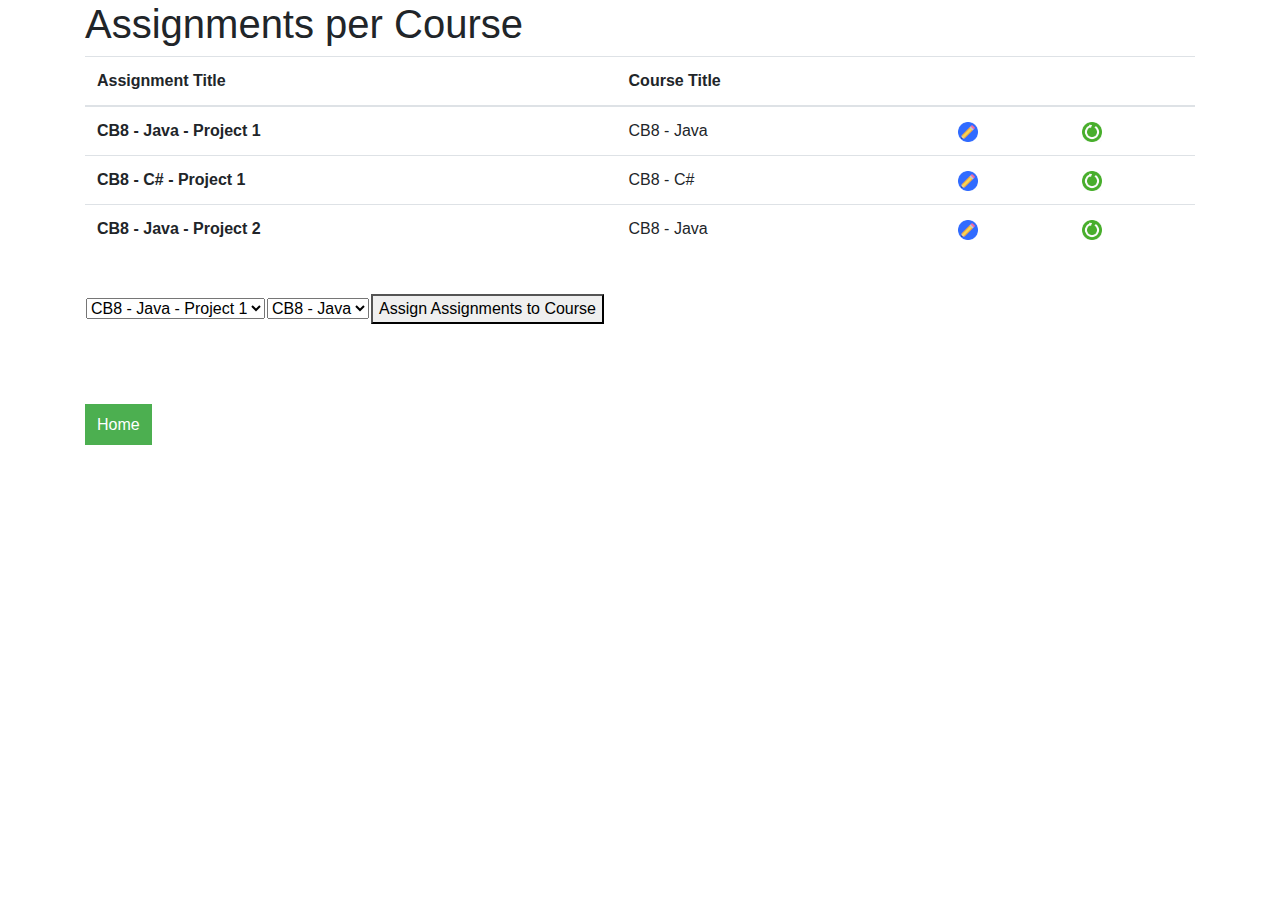
<file: assignments-courses.html>
<!DOCTYPE html>
<html lang="en">
<head>
    <meta charset="UTF-8">
    <meta name="viewport" content="width=device-width, initial-scale=1.0">
    <meta http-equiv="X-UA-Compatible" content="ie=edge">
    <title>Assignments per Course</title>
    <link rel="stylesheet" href="https://stackpath.bootstrapcdn.com/bootstrap/4.3.1/css/bootstrap.min.css" integrity="sha384-ggOyR0iXCbMQv3Xipma34MD+dH/1fQ784/j6cY/iJTQUOhcWr7x9JvoRxT2MZw1T" crossorigin="anonymous">
    <link rel="stylesheet" href="css/styles.css">
    

</head>
<body>
    <div class="container">
    <h1>Assignments per Course</h1>
    <table class="table table-hover">
        <thead>
          <tr>
            <th scope="col">Assignment Title</th>
            <th scope="col">Course Title</th>
            <th scope="col"></th>
            <th scope="col"></th>
          </tr>
        </thead>
        <tbody>
          <tr>
            <th scope="row">CB8 - Java - Project 1</th>
            <td>CB8 - Java</td>
            <td><a href="edit-assignment-course.html">
                <img src="images\edit.png" alt="Edit Assignment-Course" style="width:20px;height:20px;border:0;">
              </a></td>
            <td><a href="update-assignment-course.html">
                <img src="images\update.png" alt="Update Assignment-Course" style="width:20px;height:20px;border:0;">
              </a></td>
          </tr>
          <tr>
              <th scope="row">CB8 - C# - Project 1</th>
              <td>CB8 - C#</td>
              <td><a href="edit-assignment-course.html">
                  <img src="images\edit.png" alt="Edit Assignment-Course" style="width:20px;height:20px;border:0;">
                </a></td>
              <td><a href="update-assignment-course.html">
                  <img src="images\update.png" alt="Update Assignment-Course" style="width:20px;height:20px;border:0;">
                </a></td>
            </tr>
            <tr>
                <th scope="row">CB8 - Java - Project 2</th>
                <td>CB8 - Java</td>
                <td><a href="edit-assignment-course.html">
                    <img src="images\edit.png" alt="Edit Assignment-Course" style="width:20px;height:20px;border:0;">
                  </a></td>
                <td><a href="update-assignment-course.html">
                    <img src="images\update.png" alt="Update Assignment-Course" style="width:20px;height:20px;border:0;">
                  </a></td>
              </tr>
        </tbody>
      </table>
      <br>
      <form action="assignments-courses.html" id="input-form">


          <div class="form-group">

    <table>
    <tr>   
          <td>
              <select name="assignments" size="1">
                  <option value="CB8 - Java - Project 1">CB8 - Java - Project 1</option>
                  <option value="CB8 - C# - Project 1">CB8 - C# - Project 1</option>
                  <option value="CB8 - Java - Project 2">CB8 - Java - Project 2</option>
              </select>

          </td>

          <td>
              <select name="courses" size="1">
                  <option value="CB8 - Java">CB8 - Java</option>
                  <option value="CB8 - C#">CB8 - C#</option>
                  <option value="CB9 - Java">CB9 - Java</option>
              </select>

          </td>

          <td><button type="submit">Assign Assignments to Course</button></td>
    </tr>
 
      </table>      




        </div>
      
      
      </form>


      <br>
      <br>
      <br>
      <div>
          <a href="index.html" class="active; home-button">Home</a>
        </div>

    </div>
    
</body>

</html>
</file>
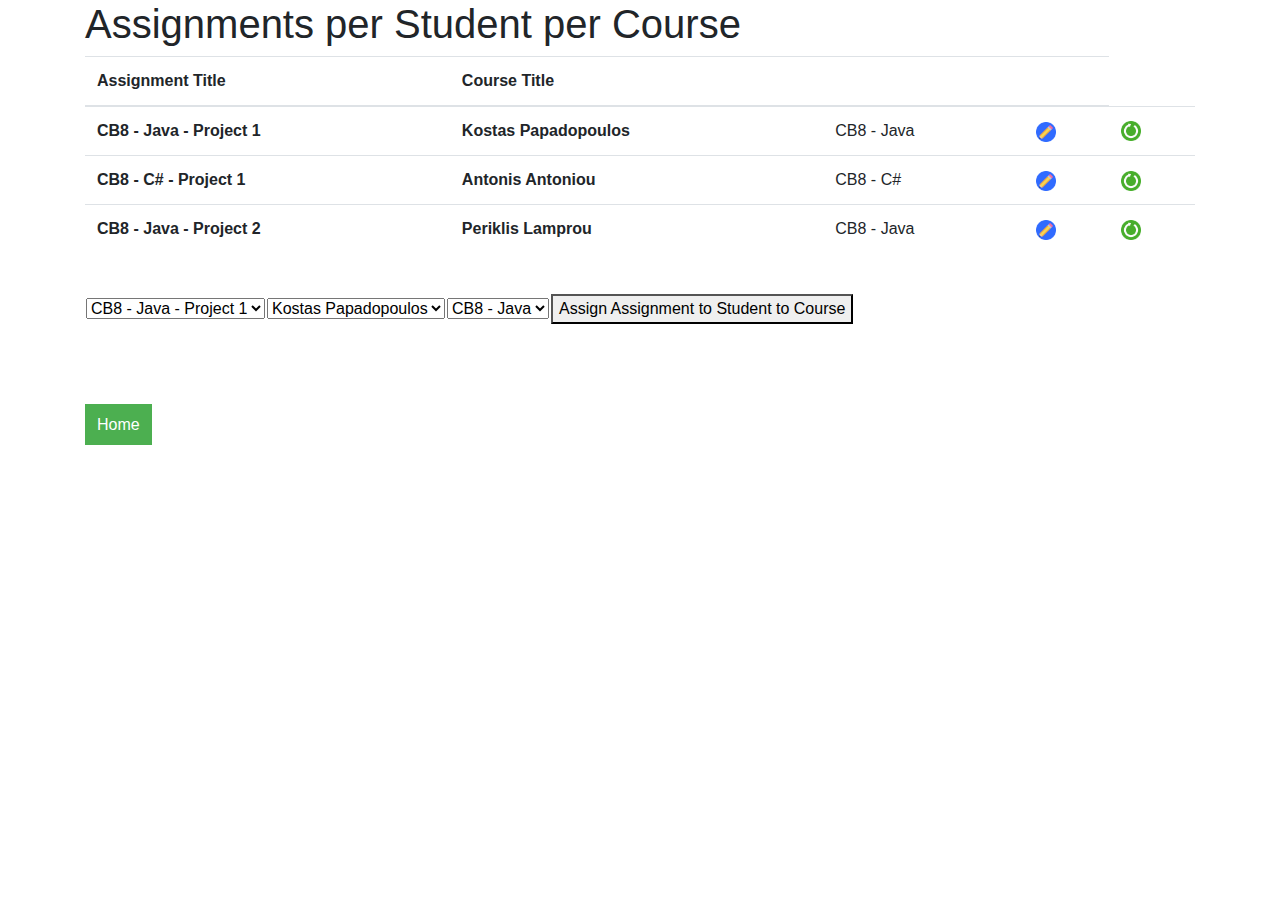
<file: assignments-students-courses.html>
<!DOCTYPE html>
<html lang="en">
<head>
    <meta charset="UTF-8">
    <meta name="viewport" content="width=device-width, initial-scale=1.0">
    <meta http-equiv="X-UA-Compatible" content="ie=edge">
    <title>Assignments per Student per Course</title>
    <link rel="stylesheet" href="https://stackpath.bootstrapcdn.com/bootstrap/4.3.1/css/bootstrap.min.css" integrity="sha384-ggOyR0iXCbMQv3Xipma34MD+dH/1fQ784/j6cY/iJTQUOhcWr7x9JvoRxT2MZw1T" crossorigin="anonymous">
    <link rel="stylesheet" href="css/styles.css">
    

</head>
<body>
    <div class="container">
    <h1>Assignments per Student per Course</h1>
    <table class="table table-hover">
        <thead>
          <tr>
            <th scope="col">Assignment Title</th>
            <th scope="col">Course Title</th>
            <th scope="col"></th>
            <th scope="col"></th>
          </tr>
        </thead>
        <tbody>
          <tr>
            <th scope="row">CB8 - Java - Project 1</th>
            <th scope="row">Kostas Papadopoulos</th>
            <td>CB8 - Java</td>
            <td><a href="edit-assignment-student-course.html">
                <img src="images\edit.png" alt="Edit Assignment-Student-Course" style="width:20px;height:20px;border:0;">
              </a></td>
            <td><a href="update-assignment-student-course.html">
                <img src="images\update.png" alt="Update Assignment-Student-Course" style="width:20px;height:20px;border:0;">
              </a></td>
          </tr>
          <tr>
              <th scope="row">CB8 - C# - Project 1</th>
              <th scope="row">Antonis Antoniou</th>
              <td>CB8 - C#</td>
              <td><a href="edit-assignment-student-course.html">
                  <img src="images\edit.png" alt="Edit Assignment-Student-Course" style="width:20px;height:20px;border:0;">
                </a></td>
              <td><a href="update-assignment-student-course.html">
                  <img src="images\update.png" alt="Update Assignment-Student-Course" style="width:20px;height:20px;border:0;">
                </a></td>
            </tr>
            <tr>
                <th scope="row">CB8 - Java - Project 2</th>
                <th scope="row">Periklis Lamprou</th>
                <td>CB8 - Java</td>
                <td><a href="edit-assignment-student-course.html">
                    <img src="images\edit.png" alt="Edit Assignment-Student-Course" style="width:20px;height:20px;border:0;">
                  </a></td>
                <td><a href="update-assignment-student-course.html">
                    <img src="images\update.png" alt="Update Assignment-Student-Course" style="width:20px;height:20px;border:0;">
                  </a></td>
              </tr>
        </tbody>
      </table>
      <br>
      <form action="assignments-students-courses.html" id="input-form">


          <div class="form-group">

    <table>
    <tr>   
          <td>
              <select name="assignments" size="1">
                  <option value="CB8 - Java - Project 1">CB8 - Java - Project 1</option>
                  <option value="CB8 - C# - Project 1">CB8 - C# - Project 1</option>
                  <option value="CB8 - Java - Project 2">CB8 - Java - Project 2</option>
              </select>

          </td>
          <td>
              <select name="students" size="1">
                  <option value="Kostas Papadopoulos">Kostas Papadopoulos</option>
                  <option value="Antonis Antoniou">Antonis Antoniou</option>
                  <option value="Periklis Lamprou">Periklis Lamprou</option>
              </select>

          </td>
          <td>
              <select name="courses" size="1">
                  <option value="CB8 - Java">CB8 - Java</option>
                  <option value="CB8 - C#">CB8 - C#</option>
                  <option value="CB9 - Java">CB9 - Java</option>
              </select>

          </td>

          <td><button type="submit">Assign Assignment to Student to Course</button></td>
    </tr>
 
      </table>      




        </div>
      
      
      </form>


      <br>
      <br>
      <br>
      <div>
          <a href="index.html" class="active; home-button">Home</a>
        </div>

    </div>
    
</body>

</html>
</file>
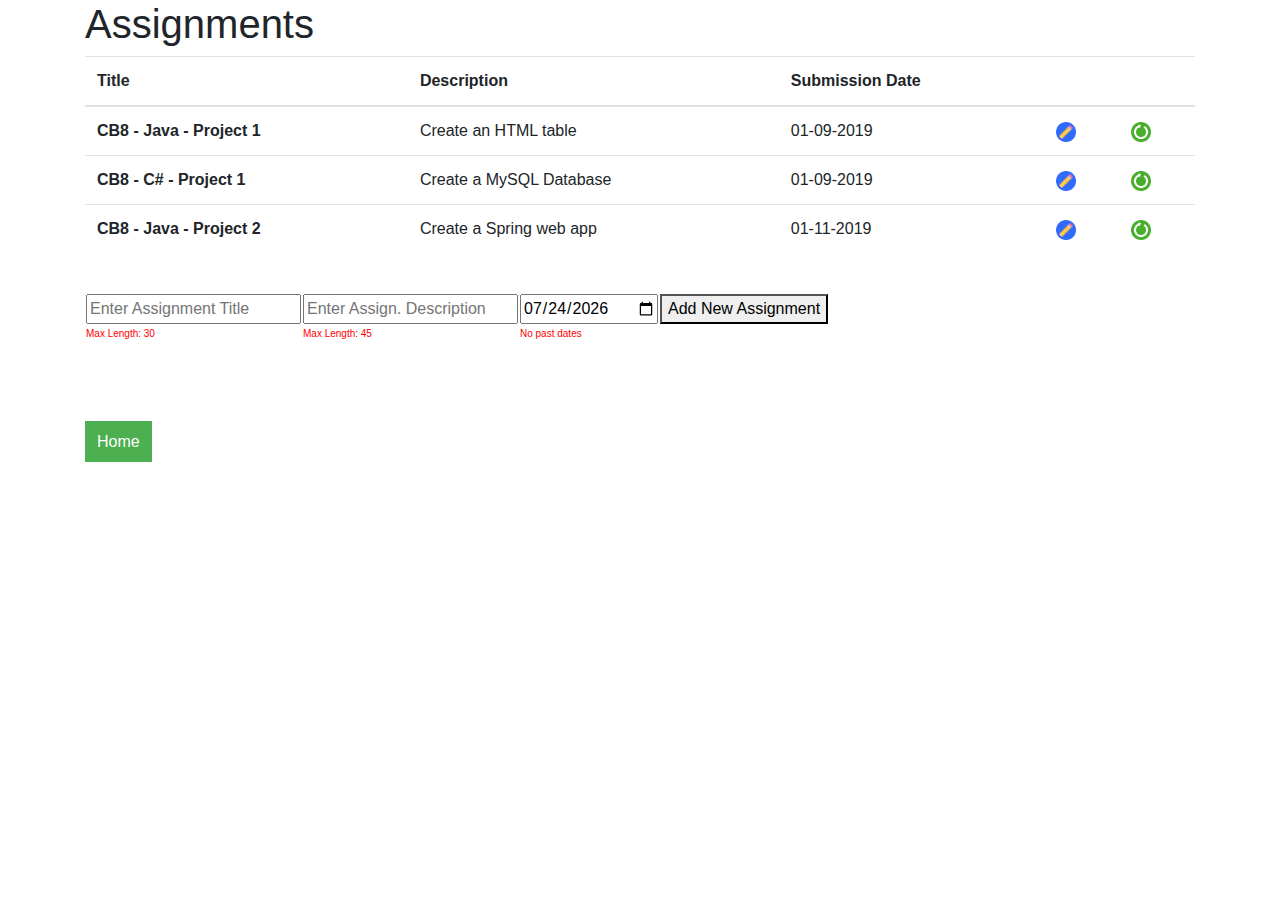
<file: assignments.html>
<!DOCTYPE html>
<html lang="en">
<head>
    <meta charset="UTF-8">
    <meta name="viewport" content="width=device-width, initial-scale=1.0">
    <meta http-equiv="X-UA-Compatible" content="ie=edge">
    <title>Assignments</title>
    <link rel="stylesheet" href="https://stackpath.bootstrapcdn.com/bootstrap/4.3.1/css/bootstrap.min.css" integrity="sha384-ggOyR0iXCbMQv3Xipma34MD+dH/1fQ784/j6cY/iJTQUOhcWr7x9JvoRxT2MZw1T" crossorigin="anonymous">
    <link rel="stylesheet" href="css/styles.css">
    

</head>
<body>
    <div class="container">
    <h1>Assignments</h1>
    <table class="table table-hover">
        <thead>
          <tr>
            <th scope="col">Title</th>
            <th scope="col">Description</th>
            <th scope="col">Submission Date</th>
            <th scope="col"></th>
            <th scope="col"></th>
          </tr>
        </thead>
        <tbody>
          <tr>
            <th scope="row">CB8 - Java - Project 1</th>
            <td>Create an HTML table</td>
            <td>01-09-2019</td>
            <td><a href="edit-assignment.html">
                <img src="images\edit.png" alt="Edit Assignment" style="width:20px;height:20px;border:0;">
              </a></td>
            <td><a href="update-assignment.html">
                <img src="images\update.png" alt="Update Assignment" style="width:20px;height:20px;border:0;">
              </a></td>
          </tr>
          <tr>
              <th scope="row">CB8 - C# - Project 1</th>
              <td>Create a MySQL Database</td>
              <td>01-09-2019</td>
              <td><a href="edit-assignment.html">
                  <img src="images\edit.png" alt="Edit Assignment" style="width:20px;height:20px;border:0;">
                </a></td>
              <td><a href="update-assignment.html">
                  <img src="images\update.png" alt="Update Assignment" style="width:20px;height:20px;border:0;">
                </a></td>
            </tr>
            <tr>
                <th scope="row">CB8 - Java - Project 2</th>
                <td>Create a Spring web app</td>
                <td>01-11-2019</td>
                <td><a href="edit-assignment.html">
                    <img src="images\edit.png" alt="Edit Assignment" style="width:20px;height:20px;border:0;">
                  </a></td>
                <td><a href="update-assignment.html">
                    <img src="images\update.png" alt="Update Assignment" style="width:20px;height:20px;border:0;">
                  </a></td>
              </tr>
        </tbody>
      </table>
      <br>
      <form action="assignments.html" id="input-form">


          <div class="form-group">
      <table>
        <tr>      
          <td><input type="text" placeholder="Enter Assignment Title" name="assignment_title" maxlength="30" required></td>

          <td><input type="text" placeholder="Enter Assign. Description" name="assignment_description" maxlength="45" required></td>
    
          <td><input type="date" id="submission_date"  name="assignment_submission_date" required></td>      

          <td><button type="submit">Add New Assignment</button></td>
          
        </tr>
        <tr id="validation_requirements"> 
        
            <td>Max Length: 30</td>

            <td>Max Length: 45</td>

            <td>No past dates</td>
      
        </tr>  
      </table>

        </div>
      
      
      </form>


      <br>
      <br>
      <br>
      <div>
          <a href="index.html" class="active; home-button">Home</a>
        </div>

    </div>
    
</body>
<script src="js\assignments.js"></script>
</html>
</file>
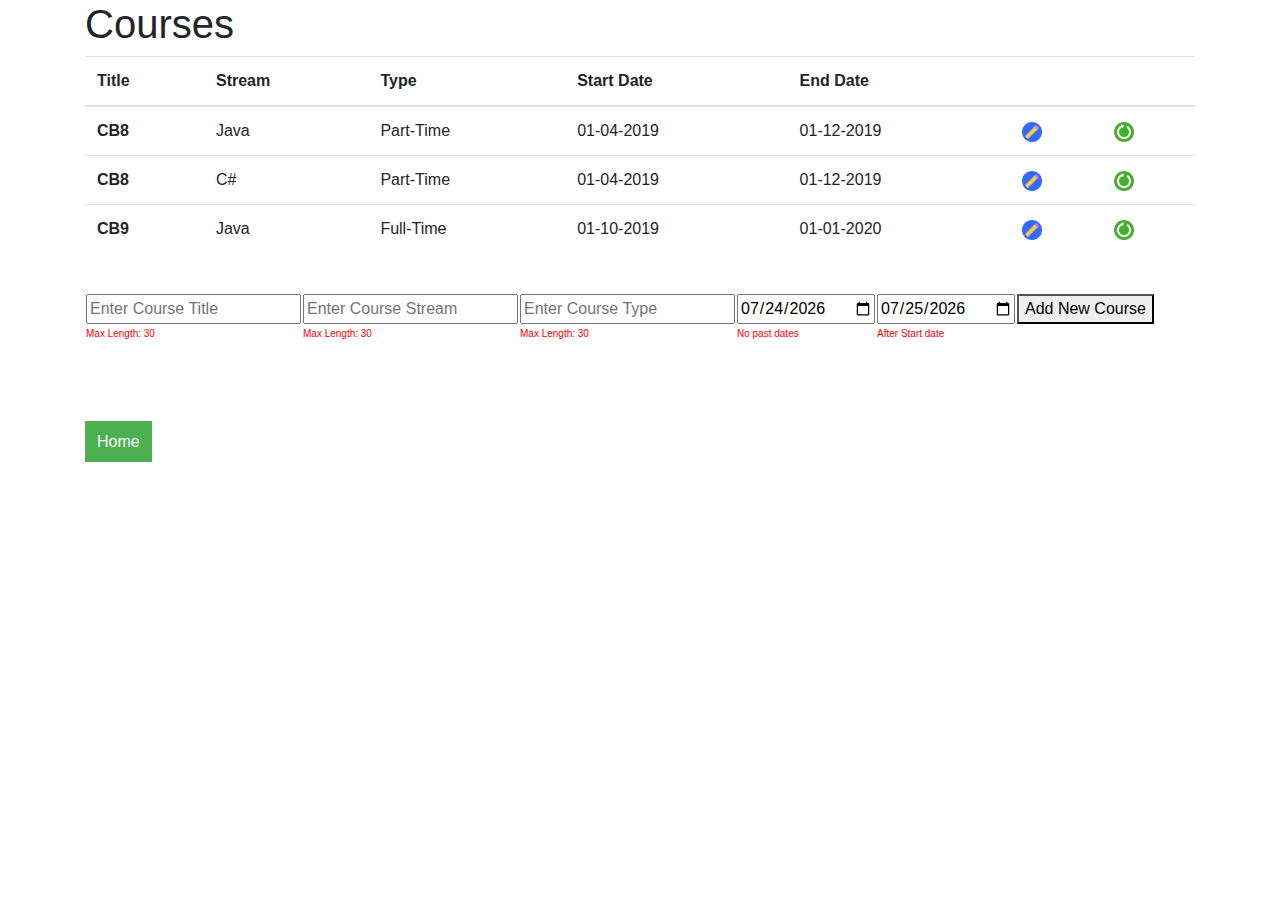
<file: courses.html>
<!DOCTYPE html>
<html lang="en">
<head>
    <meta charset="UTF-8">
    <meta name="viewport" content="width=device-width, initial-scale=1.0">
    <meta http-equiv="X-UA-Compatible" content="ie=edge">
    <title>Courses</title>
    <link rel="stylesheet" href="https://stackpath.bootstrapcdn.com/bootstrap/4.3.1/css/bootstrap.min.css" integrity="sha384-ggOyR0iXCbMQv3Xipma34MD+dH/1fQ784/j6cY/iJTQUOhcWr7x9JvoRxT2MZw1T" crossorigin="anonymous">
    <link rel="stylesheet" href="css/styles.css">
    

</head>
<body>
    <div class="container">
    <h1>Courses</h1>
    <table class="table table-hover">
        <thead>
          <tr>
            <th scope="col">Title</th>
            <th scope="col">Stream</th>
            <th scope="col">Type</th>
            <th scope="col">Start Date</th>
            <th scope="col">End Date</th>
            <th scope="col"></th>
            <th scope="col"></th>
          </tr>
        </thead>
        <tbody>
          <tr>
            <th scope="row">CB8</th>
            <td>Java</td>
            <td>Part-Time</td>
            <td>01-04-2019</td>
            <td>01-12-2019</td>
            <td><a href="edit-course.html">
                <img src="images\edit.png" alt="Edit Course" style="width:20px;height:20px;border:0;">
              </a></td>
            <td><a href="update-course.html">
                <img src="images\update.png" alt="Update Course" style="width:20px;height:20px;border:0;">
              </a></td>
          </tr>
          <tr>
            <th scope="row">CB8</th>
            <td>C#</td>
            <td>Part-Time</td>
            <td>01-04-2019</td>
            <td>01-12-2019</td>
            <td><a href="edit-course.html">
                <img src="images\edit.png" alt="Edit Course" style="width:20px;height:20px;border:0;">
              </a></td>
            <td><a href="update-course.html">
                <img src="images\update.png" alt="Update Course" style="width:20px;height:20px;border:0;">
              </a></td>
          </tr>
          <tr>
            <th scope="row">CB9</th>
            <td>Java</td>
            <td>Full-Time</td>
            <td>01-10-2019</td>
            <td>01-01-2020</td>
            <td><a href="edit-course.html">
                <img src="images\edit.png" alt="Edit Course" style="width:20px;height:20px;border:0;">
              </a></td>
            <td><a href="update-course.html">
                <img src="images\update.png" alt="Update Course" style="width:20px;height:20px;border:0;">
              </a></td>
          </tr>
        </tbody>
      </table>
      <br>
      <form action="courses.html" id="input-form">


          <div class="form-group">

    <table>
    <tr>   
          <td><input type="text" placeholder="Enter Course Title" name="course_title" maxlength="30" required></td>

          <td><input type="text" placeholder="Enter Course Stream" name="course_stream" maxlength="30" required></td>
    
          <td><input type="text" placeholder="Enter Course Type" name="course_type" maxlength="30" required></td>      

          <td><input type="date" id="startdate"  name="course_start_date" required></td>      

          <td><input type="date" id="enddate" name="course_end_date" required></td>

          <td><button type="submit">Add New Course</button></td>
    </tr>
    <tr id="validation_requirements"> 
        
            <td>Max Length: 30</td>

            <td>Max Length: 30</td>

            <td>Max Length: 30</td>

            <td>No past dates</td>
      
            <td>After Start date</td>
      
        </tr>  
      </table>      


        </div>
      
      
      </form>


      <br>
      <br>
      <br>
      <div>
          <a href="index.html" class="active; home-button">Home</a>
        </div>

    </div>
    
</body>
<script src="js\courses.js"></script>
</html>
</file>
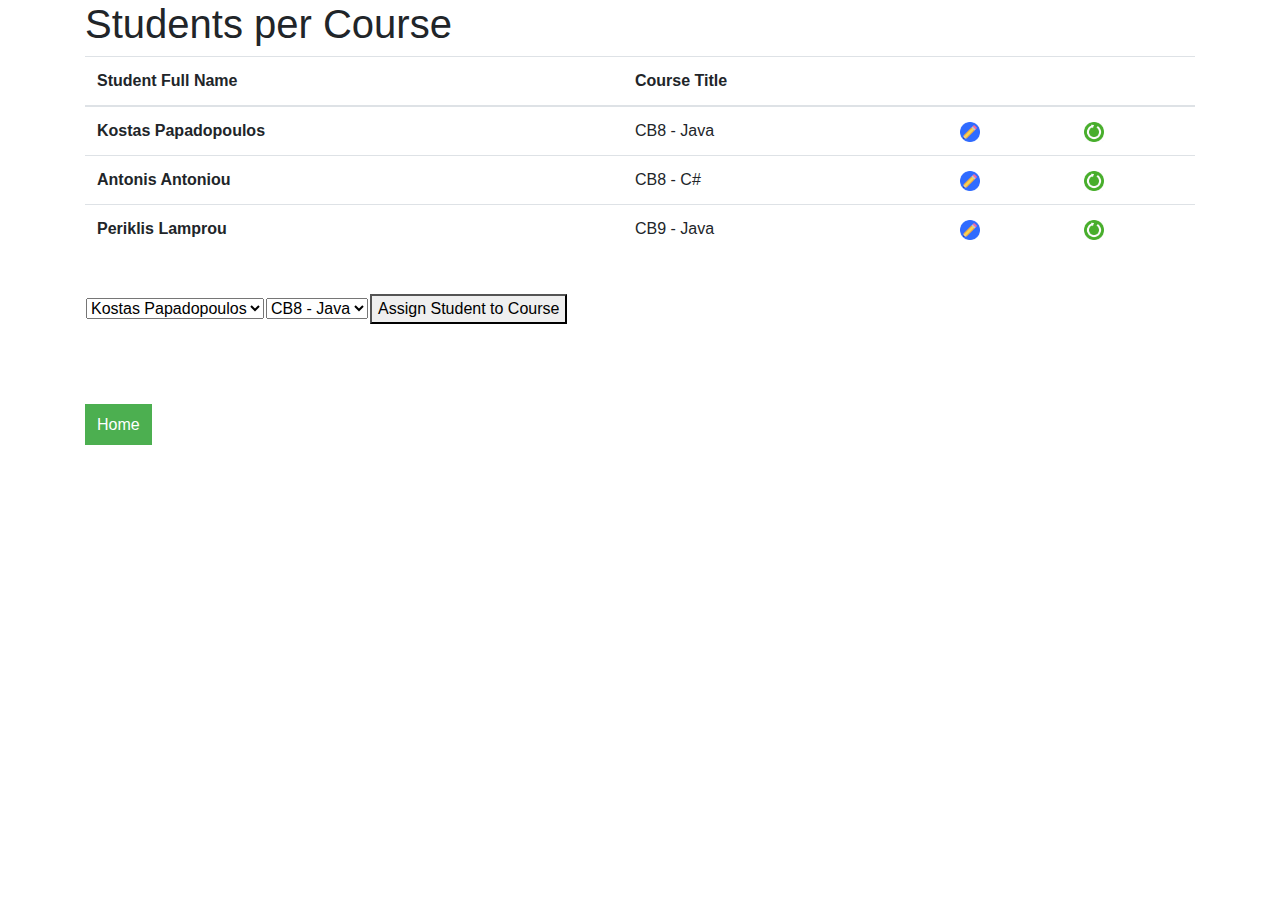
<file: students-courses.html>
<!DOCTYPE html>
<html lang="en">
<head>
    <meta charset="UTF-8">
    <meta name="viewport" content="width=device-width, initial-scale=1.0">
    <meta http-equiv="X-UA-Compatible" content="ie=edge">
    <title>Students per Course</title>
    <link rel="stylesheet" href="https://stackpath.bootstrapcdn.com/bootstrap/4.3.1/css/bootstrap.min.css" integrity="sha384-ggOyR0iXCbMQv3Xipma34MD+dH/1fQ784/j6cY/iJTQUOhcWr7x9JvoRxT2MZw1T" crossorigin="anonymous">
    <link rel="stylesheet" href="css/styles.css">
    

</head>
<body>
    <div class="container">
    <h1>Students per Course</h1>
    <table class="table table-hover">
        <thead>
          <tr>
            <th scope="col">Student Full Name</th>
            <th scope="col">Course Title</th>
            <th scope="col"></th>
            <th scope="col"></th>
          </tr>
        </thead>
        <tbody>
          <tr>
            <th scope="row">Kostas Papadopoulos</th>
            <td>CB8 - Java</td>
            <td><a href="edit-student-course.html">
                <img src="images\edit.png" alt="Edit Student-Course" style="width:20px;height:20px;border:0;">
              </a></td>
            <td><a href="update-student-course.html">
                <img src="images\update.png" alt="Update Student-Course" style="width:20px;height:20px;border:0;">
              </a></td>
          </tr>
          <tr>
              <th scope="row">Antonis Antoniou</th>
              <td>CB8 - C#</td>
              <td><a href="edit-student-course.html">
                  <img src="images\edit.png" alt="Edit Student-Course" style="width:20px;height:20px;border:0;">
                </a></td>
              <td><a href="update-student-course.html">
                  <img src="images\update.png" alt="Update Student-Course" style="width:20px;height:20px;border:0;">
                </a></td>
            </tr>
            <tr>
                <th scope="row">Periklis Lamprou</th>
                <td>CB9 - Java</td>
                <td><a href="edit-student-course.html">
                    <img src="images\edit.png" alt="Edit Student-Course" style="width:20px;height:20px;border:0;">
                  </a></td>
                <td><a href="update-student-course.html">
                    <img src="images\update.png" alt="Update Student-Course" style="width:20px;height:20px;border:0;">
                  </a></td>
              </tr>
        </tbody>
      </table>
      <br>
      <form action="students-courses.html" id="input-form">


          <div class="form-group">

    <table>
    <tr>   
          <td>
              <select name="students" size="1">
                  <option value="Kostas Papadopoulos">Kostas Papadopoulos</option>
                  <option value="Antonis Antoniou">Antonis Antoniou</option>
                  <option value="Periklis Lamprou">Periklis Lamprou</option>
              </select>

          </td>

          <td>
              <select name="courses" size="1">
                  <option value="CB8 - Java">CB8 - Java</option>
                  <option value="CB8 - C#">CB8 - C#</option>
                  <option value="CB9 - Java">CB9 - Java</option>
              </select>

          </td>

          <td><button type="submit">Assign Student to Course</button></td>
    </tr>
 
      </table>      




        </div>
      
      
      </form>


      <br>
      <br>
      <br>
      <div>
          <a href="index.html" class="active; home-button">Home</a>
        </div>

    </div>
    
</body>

</html>
</file>
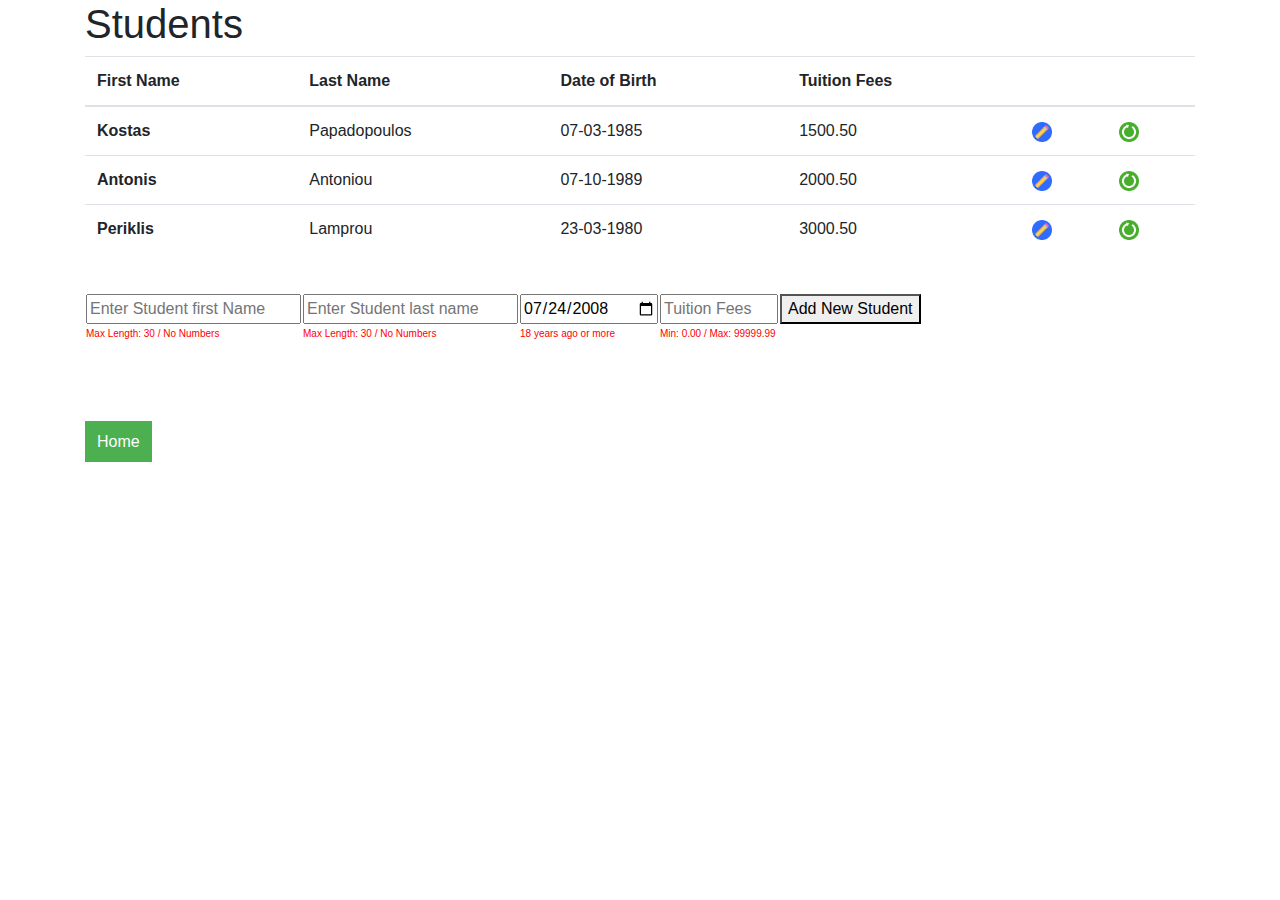
<file: students.html>
<!DOCTYPE html>
<html lang="en">
<head>
    <meta charset="UTF-8">
    <meta name="viewport" content="width=device-width, initial-scale=1.0">
    <meta http-equiv="X-UA-Compatible" content="ie=edge">
    <title>Students</title>
    <link rel="stylesheet" href="https://stackpath.bootstrapcdn.com/bootstrap/4.3.1/css/bootstrap.min.css" integrity="sha384-ggOyR0iXCbMQv3Xipma34MD+dH/1fQ784/j6cY/iJTQUOhcWr7x9JvoRxT2MZw1T" crossorigin="anonymous">
    <link rel="stylesheet" href="css/styles.css">
    

</head>
<body>
    <div class="container">
    <h1>Students</h1>
    <table class="table table-hover">
        <thead>
          <tr>
            <th scope="col">First Name</th>
            <th scope="col">Last Name</th>
            <th scope="col">Date of Birth</th>
            <th scope="col">Tuition Fees</th>
            <th scope="col"></th>
            <th scope="col"></th>
          </tr>
        </thead>
        <tbody>
          <tr>
            <th scope="row">Kostas</th>
            <td>Papadopoulos</td>
            <td>07-03-1985</td>
            <td>1500.50</td>
            <td><a href="edit-student.html">
                <img src="images\edit.png" alt="Edit Student" style="width:20px;height:20px;border:0;">
              </a></td>
            <td><a href="update-student.html">
                <img src="images\update.png" alt="Update Student" style="width:20px;height:20px;border:0;">
              </a></td>
          </tr>
          <tr>
            <th scope="row">Antonis</th>
            <td>Antoniou</td>
            <td>07-10-1989</td>
            <td>2000.50</td>
            <td><a href="edit-student.html">
                <img src="images\edit.png" alt="Edit Student" style="width:20px;height:20px;border:0;">
              </a></td>
                <td><a href="update-student.html">
                <img src="images\update.png" alt="Update Student" style="width:20px;height:20px;border:0;">
              </a></td>
          </tr>
          <tr>
            <th scope="row">Periklis</th>
            <td>Lamprou</td>
            <td>23-03-1980</td>
            <td>3000.50</td>
            <td><a href="edit-student.html">
                <img src="images\edit.png" alt="Edit Student" style="width:20px;height:20px;border:0;">
              </a></td>
                <td><a href="update-student.html">
                <img src="images\update.png" alt="Update Student" style="width:20px;height:20px;border:0;">
              </a></td>
          </tr>
        </tbody>
      </table>
      <br>
      <form action="students.html" id="input-form">


          <div class="form-group">

          <table>
           <tr> 
          
              <td><input type="text" placeholder="Enter Student first Name" name="student_first_name" maxlength="30" pattern="[a-zA-Z]*" required></td>

              <td><input type="text" placeholder="Enter Student last name" name="student_last_name" maxlength="30" pattern="[a-zA-Z]*" required></td>

              <td><input type="date" id="student_date_of_birth" name="student_date_of_birth" required></td>
        
              <td><input type="number" step="0.01" placeholder="Tuition Fees" name="student_tuition_fees" min="0" max="99999.99" required></td>

              <td><button type="submit">Add New Student</button></td>
        
          </tr>
          <tr id="validation_requirements"> 
          
              <td>Max Length: 30 / No Numbers</td>

              <td>Max Length: 30 / No Numbers</td>

              <td>18 years ago or more</td>
        
              <td>Min: 0.00 / Max: 99999.99</td>
        
          </tr>  
        </table>
        </div>
      
         
      
      </form>


      <br>
      <br>
      <br>
      <div>
          <a href="index.html" class="active; home-button">Home</a>
        </div>

    </div>
    
</body>
<script src="js\students.js"></script>
</html>
</file>
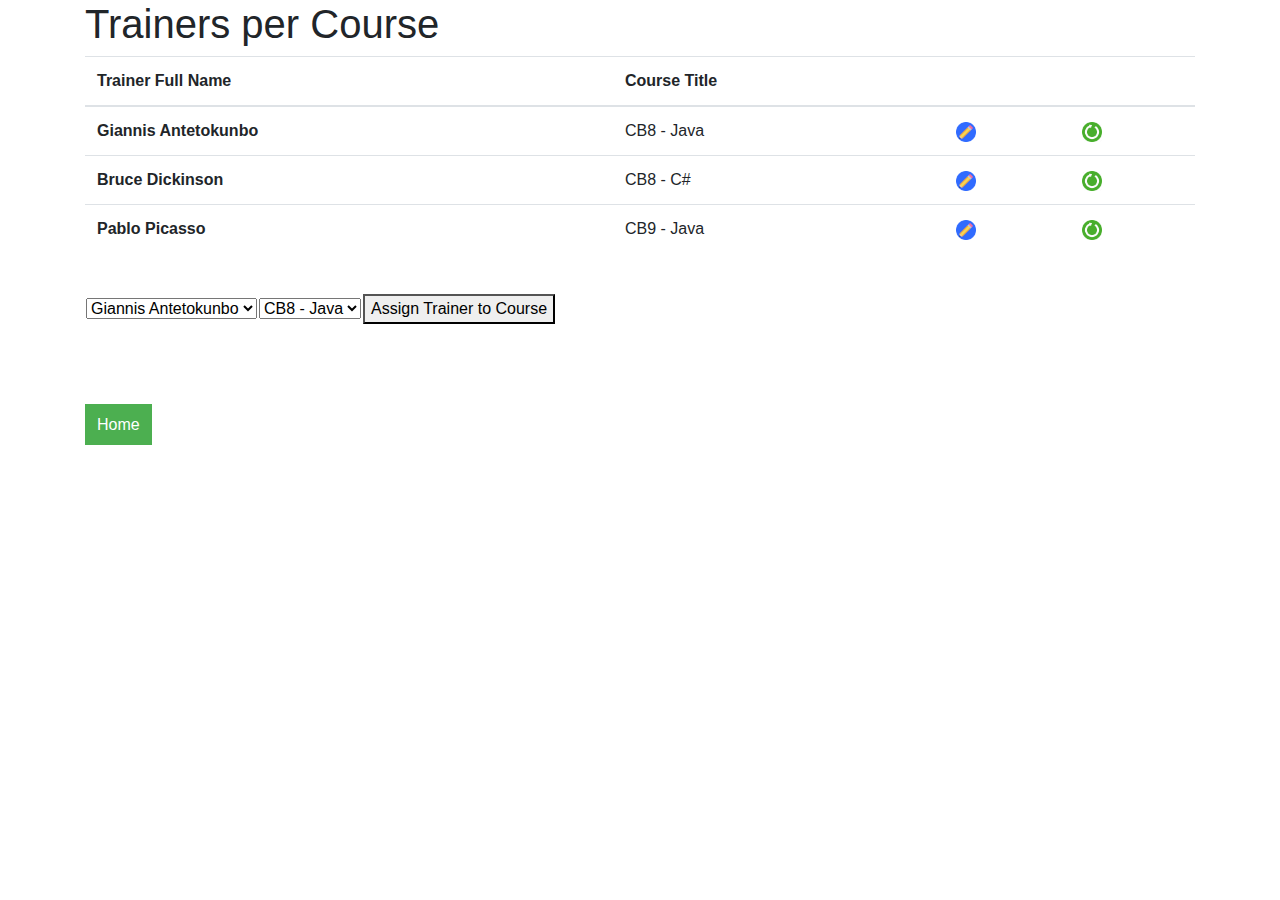
<file: trainers-courses.html>
<!DOCTYPE html>
<html lang="en">
<head>
    <meta charset="UTF-8">
    <meta name="viewport" content="width=device-width, initial-scale=1.0">
    <meta http-equiv="X-UA-Compatible" content="ie=edge">
    <title>Trainers per Course</title>
    <link rel="stylesheet" href="https://stackpath.bootstrapcdn.com/bootstrap/4.3.1/css/bootstrap.min.css" integrity="sha384-ggOyR0iXCbMQv3Xipma34MD+dH/1fQ784/j6cY/iJTQUOhcWr7x9JvoRxT2MZw1T" crossorigin="anonymous">
    <link rel="stylesheet" href="css/styles.css">
    

</head>
<body>
    <div class="container">
    <h1>Trainers per Course</h1>
    <table class="table table-hover">
        <thead>
          <tr>
            <th scope="col">Trainer Full Name</th>
            <th scope="col">Course Title</th>
            <th scope="col"></th>
            <th scope="col"></th>
          </tr>
        </thead>
        <tbody>
          <tr>
            <th scope="row">Giannis Antetokunbo</th>
            <td>CB8 - Java</td>
            <td><a href="edit-trainer-course.html">
                <img src="images\edit.png" alt="Edit Trainer-Course" style="width:20px;height:20px;border:0;">
              </a></td>
            <td><a href="update-trainer-course.html">
                <img src="images\update.png" alt="Update Trainer-Course" style="width:20px;height:20px;border:0;">
              </a></td>
          </tr>
          <tr>
              <th scope="row">Bruce Dickinson</th>
              <td>CB8 - C#</td>
              <td><a href="edit-trainer-course.html">
                  <img src="images\edit.png" alt="Edit Trainer-Course" style="width:20px;height:20px;border:0;">
                </a></td>
              <td><a href="update-trainer-course.html">
                  <img src="images\update.png" alt="Update Trainer-Course" style="width:20px;height:20px;border:0;">
                </a></td>
            </tr>
            <tr>
                <th scope="row">Pablo Picasso</th>
                <td>CB9 - Java</td>
                <td><a href="edit-trainer-course.html">
                    <img src="images\edit.png" alt="Edit Trainer-Course" style="width:20px;height:20px;border:0;">
                  </a></td>
                <td><a href="update-trainer-course.html">
                    <img src="images\update.png" alt="Update Trainer-Course" style="width:20px;height:20px;border:0;">
                  </a></td>
              </tr>
        </tbody>
      </table>
      <br>
      <form action="trainers-courses.html" id="input-form">


          <div class="form-group">

    <table>
    <tr>   
          <td>
              <select name="trainers" size="1">
                  <option value="Giannis Antetokunbo">Giannis Antetokunbo</option>
                  <option value="Bruce Dickinson">Bruce Dickinson</option>
                  <option value="Pablo Picasso">Pablo Picasso</option>
              </select>

          </td>

          <td>
              <select name="courses" size="1">
                  <option value="CB8 - Java">CB8 - Java</option>
                  <option value="CB8 - C#">CB8 - C#</option>
                  <option value="CB9 - Java">CB9 - Java</option>
              </select>

          </td>

          <td><button type="submit">Assign Trainer to Course</button></td>
    </tr>
 
      </table>      




        </div>
      
      
      </form>


      <br>
      <br>
      <br>
      <div>
          <a href="index.html" class="active; home-button">Home</a>
        </div>

    </div>
    
</body>

</html>
</file>
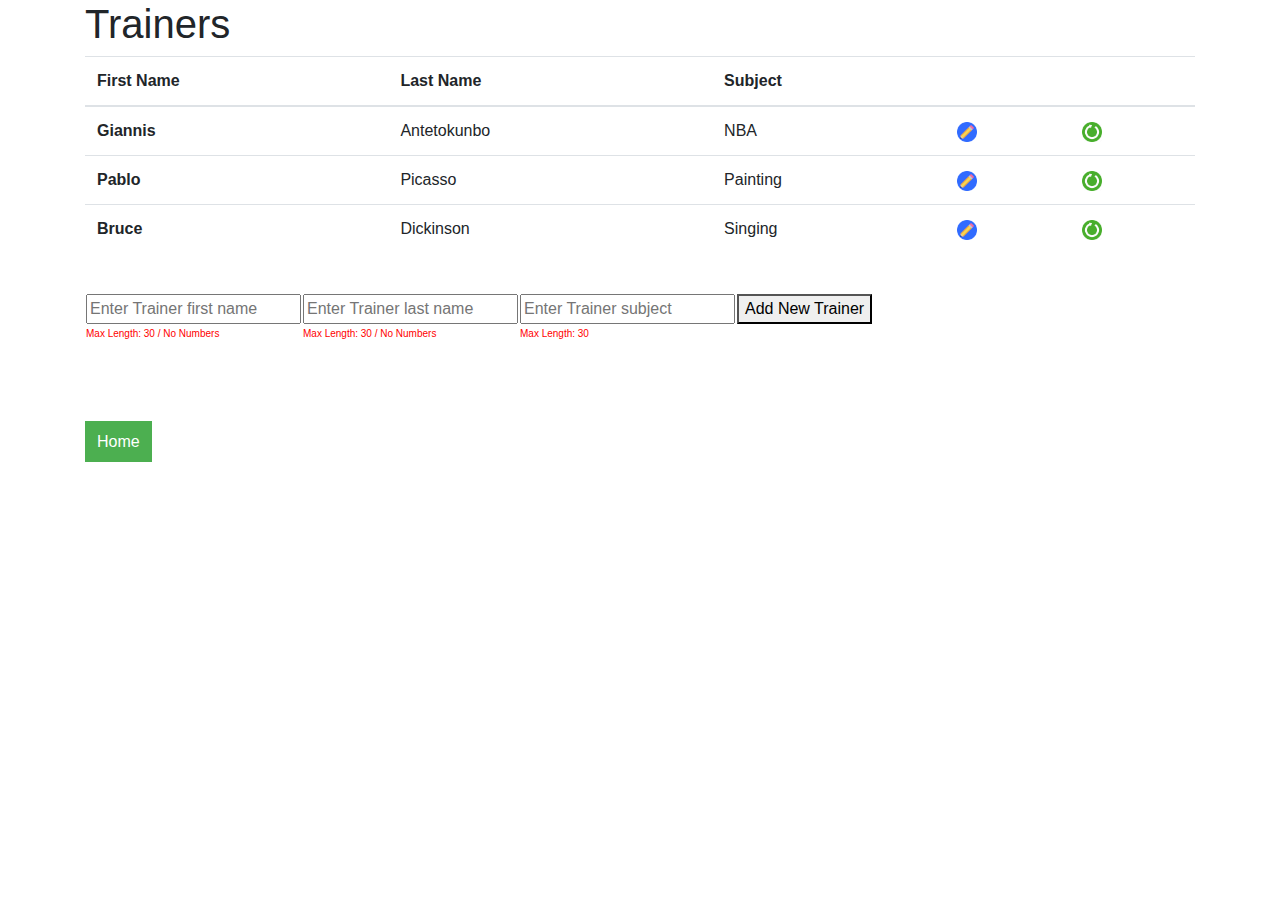
<file: trainers.html>
<!DOCTYPE html>
<html lang="en">
<head>
    <meta charset="UTF-8">
    <meta name="viewport" content="width=device-width, initial-scale=1.0">
    <meta http-equiv="X-UA-Compatible" content="ie=edge">
    <title>Trainers</title>
    <link rel="stylesheet" href="https://stackpath.bootstrapcdn.com/bootstrap/4.3.1/css/bootstrap.min.css" integrity="sha384-ggOyR0iXCbMQv3Xipma34MD+dH/1fQ784/j6cY/iJTQUOhcWr7x9JvoRxT2MZw1T" crossorigin="anonymous">
    <link rel="stylesheet" href="css/styles.css">
</head>
<body>
    <div class="container">
    <h1>Trainers</h1>
    <table class="table table-hover">
        <thead>
          <tr>
            <th scope="col">First Name</th>
            <th scope="col">Last Name</th>
            <th scope="col">Subject</th>
            <th scope="col"></th>
            <th scope="col"></th>
          </tr>
        </thead>
        <tbody>
          <tr>
            <th scope="row">Giannis</th>
            <td>Antetokunbo</td>
            <td>NBA</td>
            <td><a href="edit-trainer.html">
                <img src="images\edit.png" alt="Edit Trainer" style="width:20px;height:20px;border:0;">
              </a></td>
            <td><a href="update-trainer.html">
                <img src="images\update.png" alt="Update Trainer" style="width:20px;height:20px;border:0;">
              </a></td>
          </tr>
          <tr>
            <th scope="row">Pablo</th>
            <td>Picasso</td>
            <td>Painting</td>
            <td><a href="edit-trainer.html">
                <img src="images\edit.png" alt="Edit Trainer" style="width:20px;height:20px;border:0;">
              </a></td>
            <td><a href="update-trainer.html">
                <img src="images\update.png" alt="Update Trainer" style="width:20px;height:20px;border:0;">
              </a></td>
          </tr>
          <tr>
            <th scope="row">Bruce</th>
            <td>Dickinson</td>
            <td>Singing</td>
            <td><a href="edit-trainer.html">
                <img src="images\edit.png" alt="Edit Trainer" style="width:20px;height:20px;border:0;">
              </a></td>
            <td><a href="update-trainer.html">
                <img src="images\update.png" alt="Update Trainer" style="width:20px;height:20px;border:0;">
              </a></td>
          </tr>
        </tbody>
      </table>
      <br>
      <form action="trainers.html" id="input-form">


          <div class="form-group">
    <table>
      <tr>        
          <td><input type="text" placeholder="Enter Trainer first name" name="trainer_title" maxlength="30" pattern="[a-zA-Z]*" required></td>

          <td><input type="text" placeholder="Enter Trainer last name" name="trainer_stream" maxlength="30" pattern="[a-zA-Z]*" required></td>
    
          <td><input type="text" placeholder="Enter Trainer subject" name="trainer_type" maxlength="30" required></td>      

          <td><button type="submit">Add New Trainer</button></td>
          
        </tr>
        <tr id="validation_requirements"> 
        
            <td>Max Length: 30 / No Numbers</td>

            <td>Max Length: 30 / No Numbers</td>

            <td>Max Length: 30</td>

      
        </tr>  
      </table>


        </div>
      
      
      </form>


      <br>
      <br>
      <br>
      <div>
          <a href="index.html" class="active; home-button">Home</a>
        </div>
      </div>

</body>
</html>
</file>
<file: css/styles.css>
.vertical-menu {
    width: 300px; /* Set a width if you like */
    margin:0 auto;
  }
  
  .vertical-menu a {
    background-color: #eee; /* Grey background color */
    color: black; /* Black text color */
    display: block; /* Make the links appear below each other */
    padding: 12px; /* Add some padding */
    text-decoration: none; /* Remove underline from links */
  }
  
  .vertical-menu a:hover {
    background-color: #ccc; /* Dark grey background on mouse-over */
  }
  
  .vertical-menu a.active {
    background-color: #4CAF50; /* Add a green color to the "active/current" link */
    color: white;
  }

#input-form {
  margin:0 auto;
}

.home-button {
  width: 80px; /* Set a width if you like */
  background-color: #4CAF50;
  color: white;
  text-decoration: none; /* Remove underline from links */
  padding: 12px;
}

.container{
  width: 100%;
}

#validation_requirements {
  font-size: 10px;
  color: red;
}
</file>
